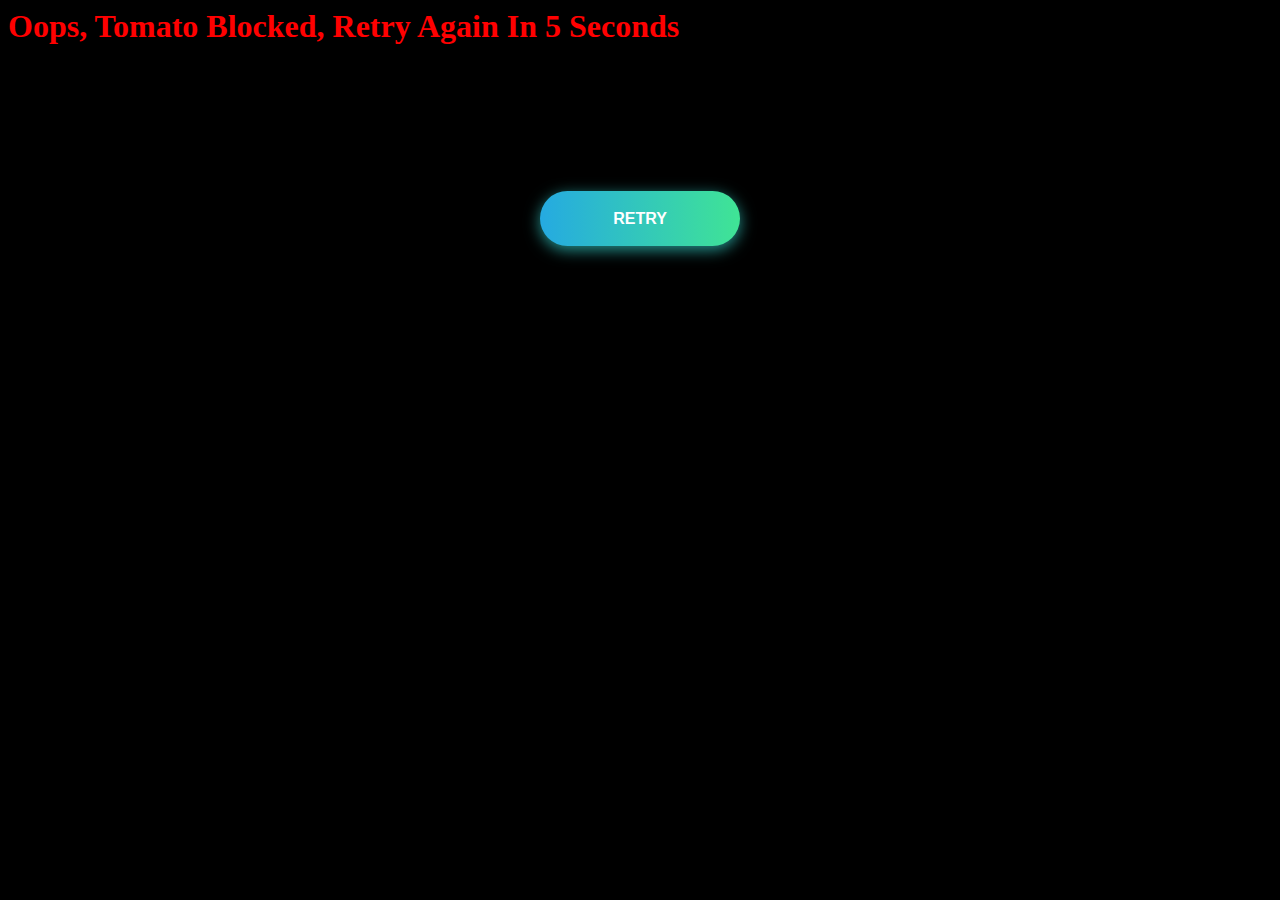
<file: pageweb.html>
<html>
  <head>
    <title>RETRY AGAIN</title>
    <h1 class="h1">Oops, Tomato Blocked, Retry Again In 5 Seconds</h1>
    <meta name="viewport" content="width=device-width, initial-scale=1.0">
    <link rel="stylesheet" href="styles.css">
    </head>
    <body>
      <div class="buttons">
        <button class="btn-hover color-1">RETRY</button>
      </div>
    </body>
</html>
</file>
<file: styles.css>
body {
background: black;
}

h1 {
color: red;
}

* {
    -webkit-box-sizing: border-box;
    -moz-box-sizing: border-box;
    box-sizing: border-box;
}

.buttons {
    margin: 10%;
    text-align: center;
}

.btn-hover {
    width: 200px;
    font-size: 16px;
    font-weight: 600;
    color: #fff;
    cursor: pointer;
    margin: 20px;
    height: 55px;
    text-align:center;
    border: none;
    background-size: 300% 100%;

    border-radius: 50px;
    moz-transition: all .4s ease-in-out;
    -o-transition: all .4s ease-in-out;
    -webkit-transition: all .4s ease-in-out;
    transition: all .4s ease-in-out;
}

.btn-hover:hover {
    background-position: 100% 0;
    moz-transition: all .4s ease-in-out;
    -o-transition: all .4s ease-in-out;
    -webkit-transition: all .4s ease-in-out;
    transition: all .4s ease-in-out;
}

.btn-hover:focus {
    outline: none;
}

.btn-hover.color-1 {
    background-image: linear-gradient(to right, #25aae1, #40e495, #30dd8a, #2bb673);
    box-shadow: 0 4px 15px 0 rgba(49, 196, 190, 0.75);
}
.btn-hover.color-2 {
    background-image: linear-gradient(to right, #f5ce62, #e43603, #fa7199, #e85a19);
    box-shadow: 0 4px 15px 0 rgba(229, 66, 10, 0.75);
}
.btn-hover.color-3 {
    background-image: linear-gradient(to right, #667eea, #764ba2, #6B8DD6, #8E37D7);
    box-shadow: 0 4px 15px 0 rgba(116, 79, 168, 0.75);
}
.btn-hover.color-4 {
    background-image: linear-gradient(to right, #fc6076, #ff9a44, #ef9d43, #e75516);
    box-shadow: 0 4px 15px 0 rgba(252, 104, 110, 0.75);
}
.btn-hover.color-5 {
    background-image: linear-gradient(to right, #0ba360, #3cba92, #30dd8a, #2bb673);
    box-shadow: 0 4px 15px 0 rgba(23, 168, 108, 0.75);
}
.btn-hover.color-6 {
    background-image: linear-gradient(to right, #009245, #FCEE21, #00A8C5, #D9E021);
    box-shadow: 0 4px 15px 0 rgba(83, 176, 57, 0.75);
}
.btn-hover.color-7 {
    background-image: linear-gradient(to right, #6253e1, #852D91, #A3A1FF, #F24645);
    box-shadow: 0 4px 15px 0 rgba(126, 52, 161, 0.75);
}
.btn-hover.color-8 {
    background-image: linear-gradient(to right, #29323c, #485563, #2b5876, #4e4376);
    box-shadow: 0 4px 15px 0 rgba(45, 54, 65, 0.75);
}
.btn-hover.color-9 {
    background-image: linear-gradient(to right, #25aae1, #4481eb, #04befe, #3f86ed);
    box-shadow: 0 4px 15px 0 rgba(65, 132, 234, 0.75);
}
.btn-hover.color-10 {
        background-image: linear-gradient(to right, #ed6ea0, #ec8c69, #f7186a , #FBB03B);
    box-shadow: 0 4px 15px 0 rgba(236, 116, 149, 0.75);
}
.btn-hover.color-11 {
       background-image: linear-gradient(to right, #eb3941, #f15e64, #e14e53, #e2373f);  box-shadow: 0 5px 15px rgba(242, 97, 103, .4);
}
</file>
